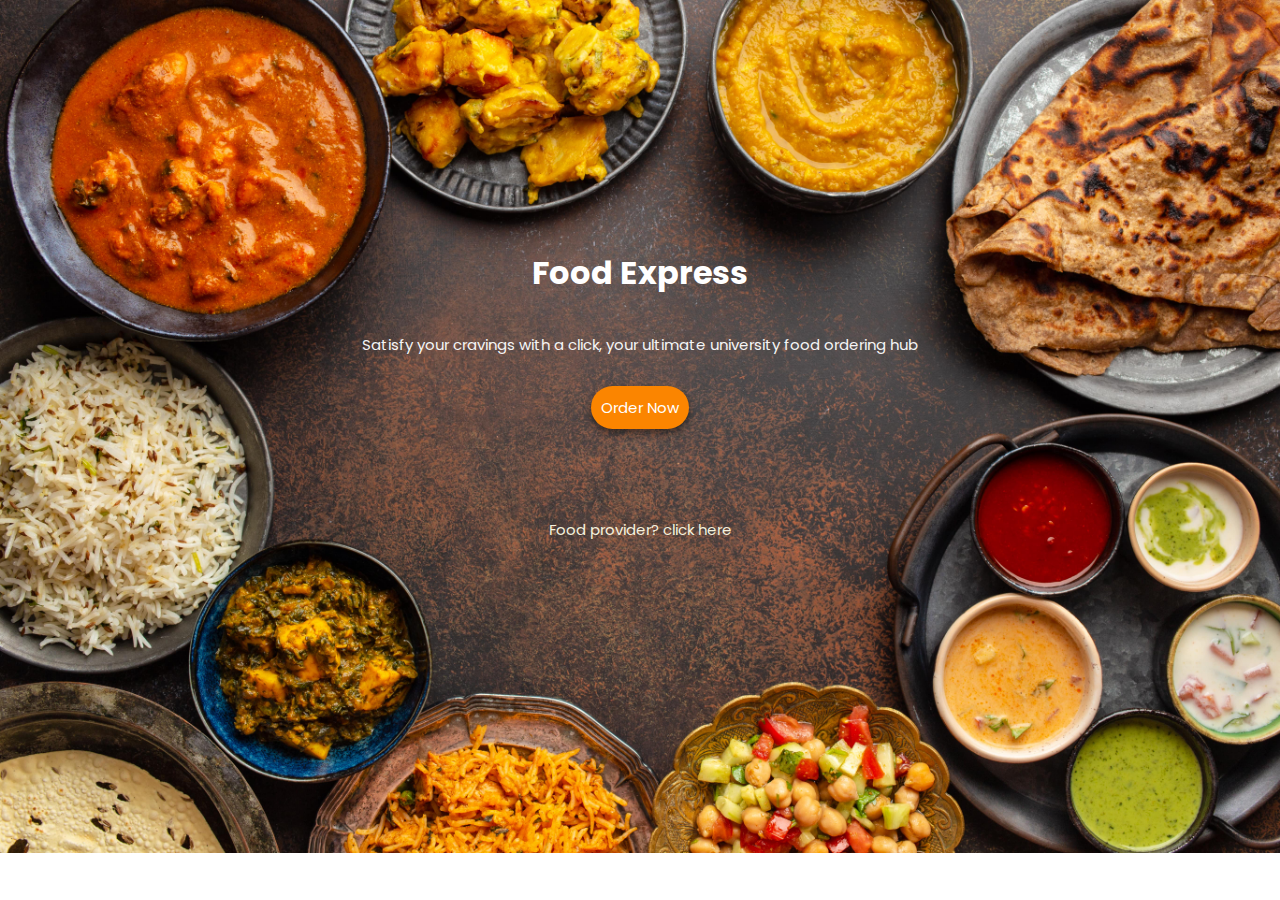
<file: food express/index.html>
<!DOCTYPE html>
<html lang="en">

<head>
    <meta charset="UTF-8">
    <meta name="viewport" content="width=device-width, initial-scale=1.0">
    <title>Food express</title>
    <link rel="stylesheet" href="index.css">
    <link rel="preconnect" href="https://fonts.googleapis.com">
    <link rel="preconnect" href="https://fonts.gstatic.com" crossorigin>
    <link href="https://fonts.googleapis.com/css2?family=Poppins:wght@300;400;700&family=Yaldevi:wght@200&display=swap"
        rel="stylesheet">
</head>

<body>
    <div class="content">
        <h1>Food Express</h1>
        <p>Satisfy your cravings with a click, your ultimate university food ordering hub</p>
        <a class="order_button" href="login.php">Order Now</a>
        <a class="provider_link" href="">Food provider? click here</a>
    </div>
</body>

</html>
</file>
<file: food express/index.css>
body {
    background-image: url("assets/body_background.jpg");
    background-repeat: no-repeat;
    background-size: cover;
}

.content {
    font-family: 'Poppins', sans-serif;
    display: flex;
    flex-direction: column;
    align-items: center;
    margin-top: 18%;
    font-family: poppins;
}

h1 {
    color: white;
}

p {
    color: whitesmoke;
    font-size: 15px;
}

.order_button {
    text-decoration: none;
    background-color: #fb8500;
    color: white;
    padding: 10px;
    font-size: 15px;
    border-radius: 35px;
    margin-top: 15px;
    box-shadow: 0px 5px 10px 0px rgba(0, 0, 0, 0.5);
    animation: beat .25s infinite alternate;
}

.order_button:hover {
    background-color: white;
    color: #fb8500;
    animation: beat .25s infinite alternate;
}

@keyframes beat {
    to {
        transform: scale(1.1);
    }
}

.provider_link {
    text-decoration: none;
    color: #f4f1de;
    margin-top: 7%;
    font-size: 15px;
}

.provider_link:hover {
    color: #fb8500;
}
</file>
